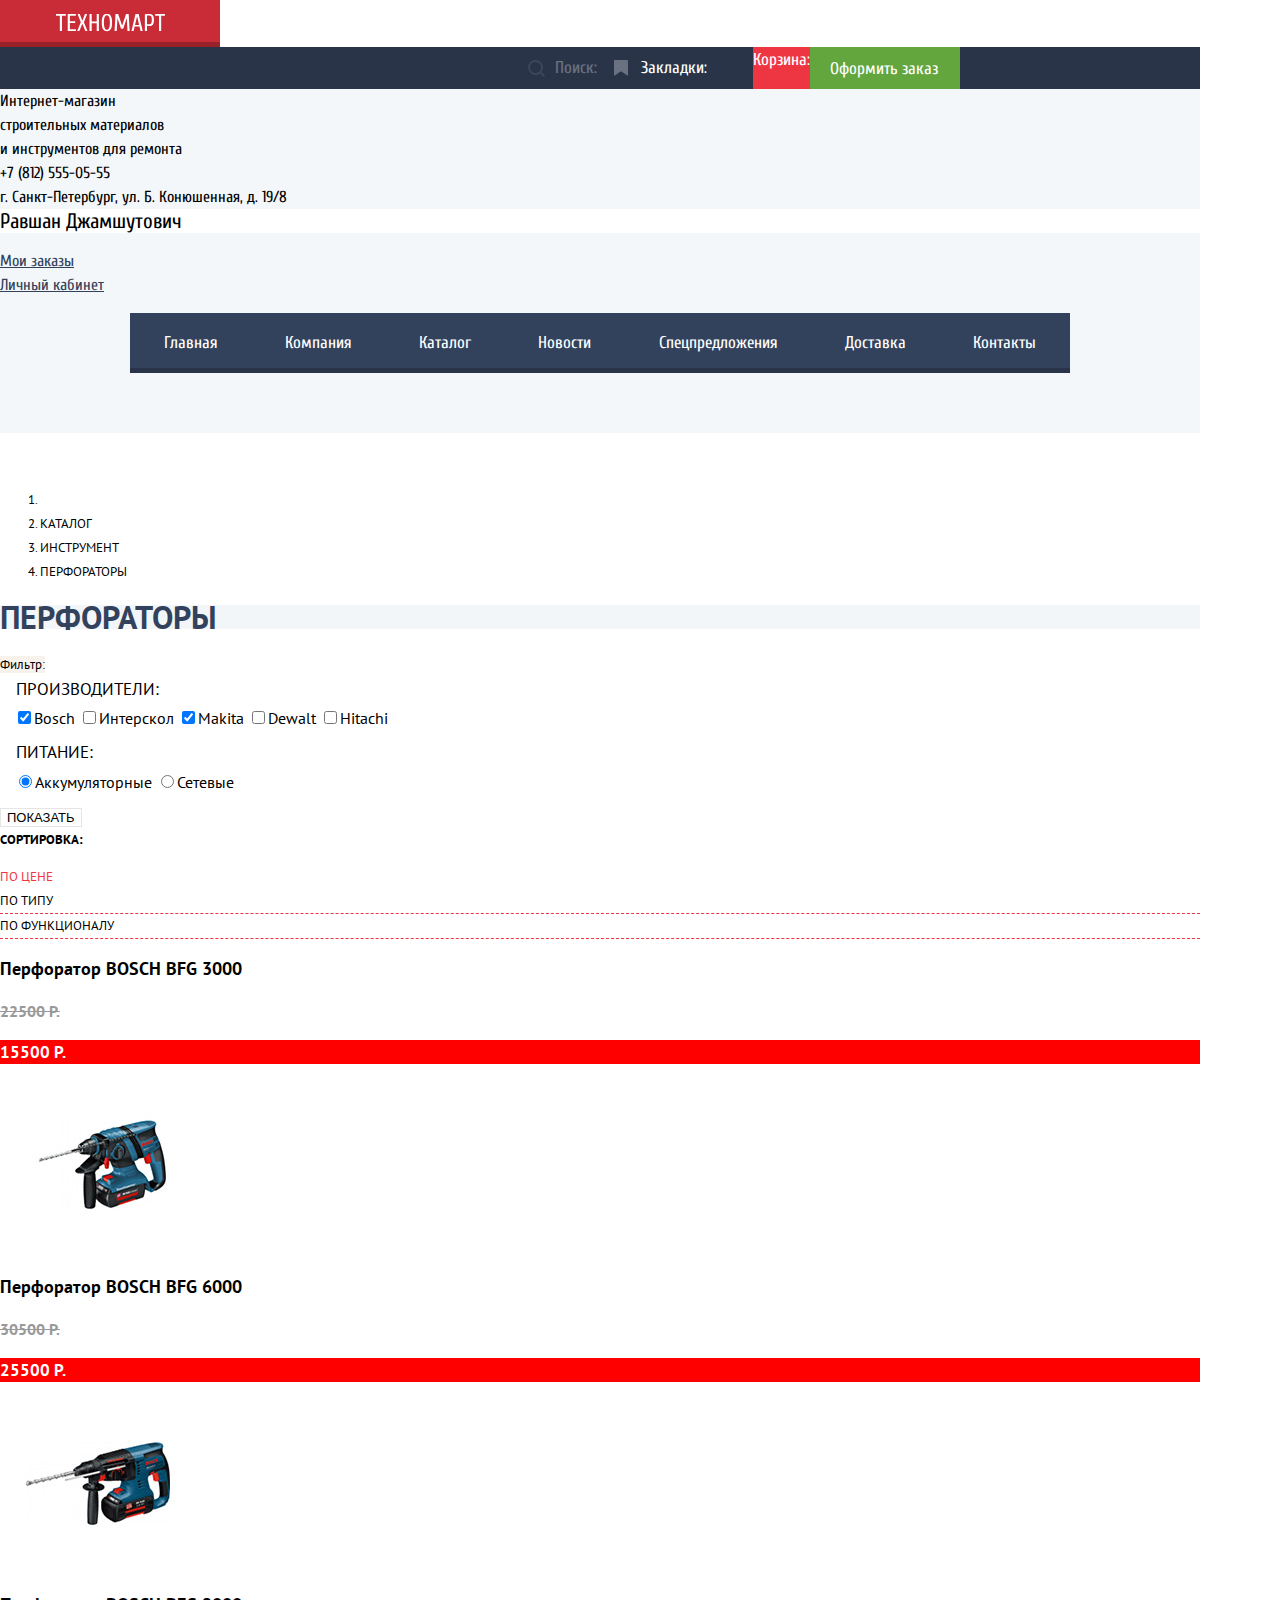
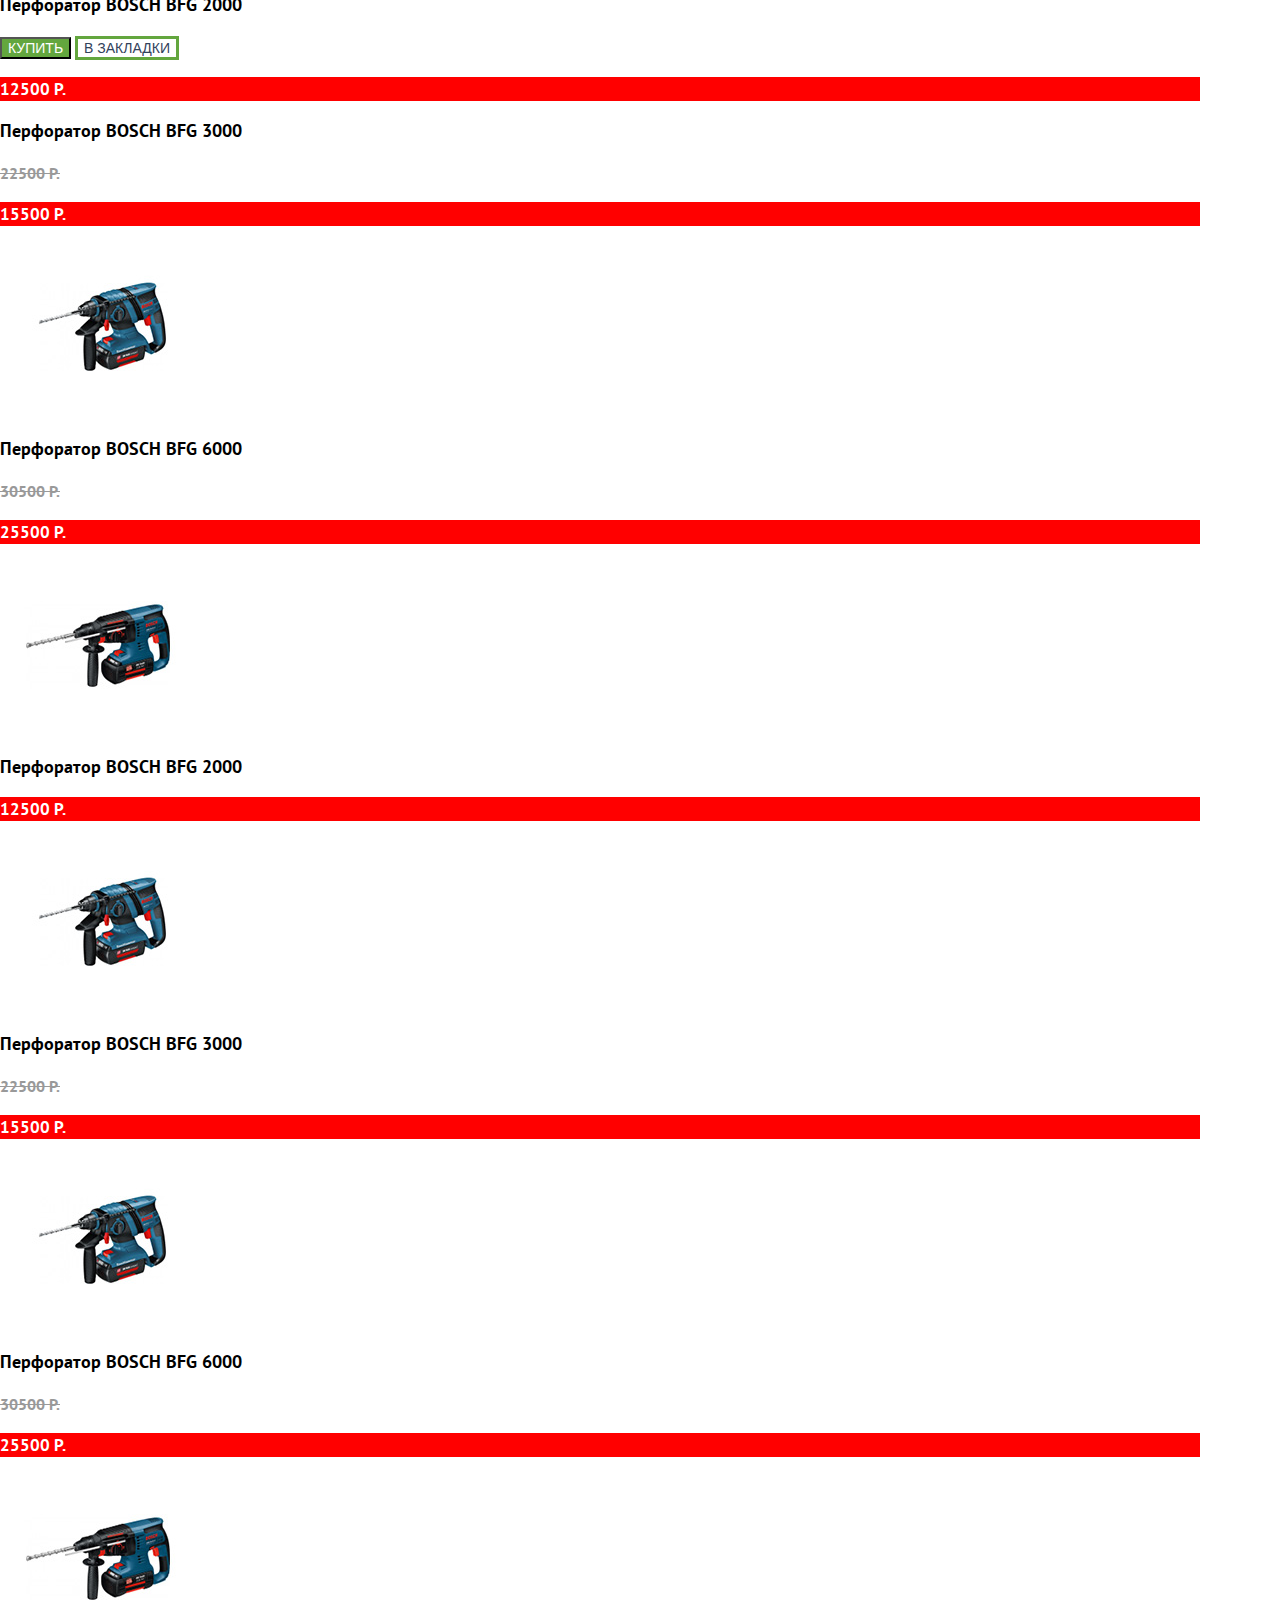
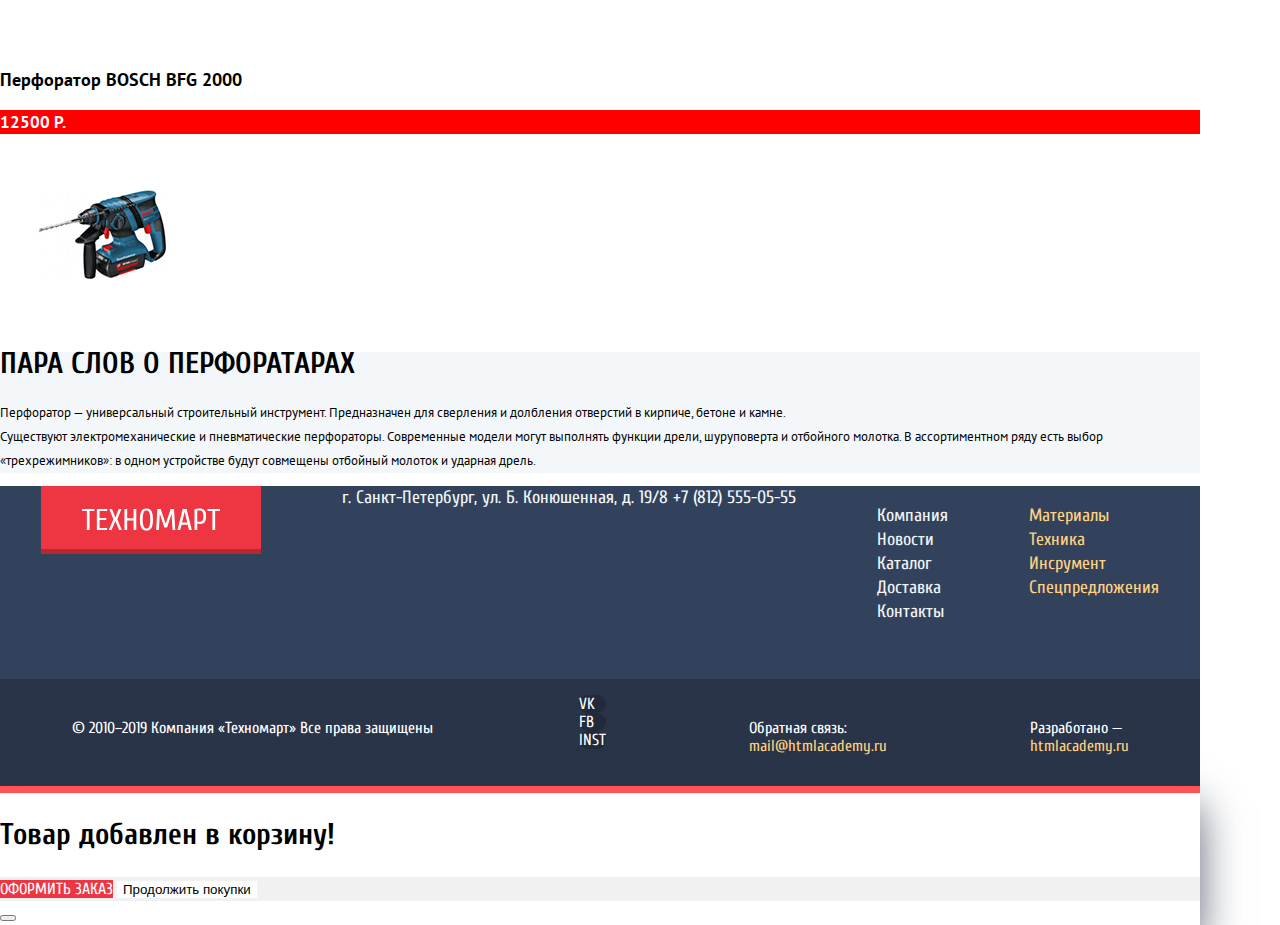
<file: inner.html>
<!DOCTYPE html>
<html lang="ru">
  <head>
    <meta charset="utf-8">
    <title>"Купить Перфоратор в Москве недорого"</title>
     <meta name="description" content="Перфораторы с доставкой в магазине Техномарт. Большой выбор, низкие цены. Звоните +7 (812) 555-05-55">
     <link href="https://fonts.googleapis.com/css?family=Cuprum:400,400i,700&display=swap&subset=cyrillic" rel="stylesheet">
     <link href="https://fonts.googleapis.com/css?family=PT+Sans:400,700&display=swap&subset=cyrillic" rel="stylesheet">
     <link href="css/style.css" rel="stylesheet">
  </head>

    <body>

      <header class="main-header">
        <h1 class="h1-index"> Магазин строительных материалов</h1>
        <p class="logo"><img src="img\svg\logo-technomart.svg" width="109" height="19" alt="логотип"></p>
        <section class="first-header-block">
           <div class="search">
              <form method="get" action="https://echo.htmlacademy.ru" >
                <label for="search">Поиск:</label>
                <input type="search" name="search" id="search">
             </form>
           </div>
           <div class="user-navigation">
            <p class="marker"><a href="#">Закладки:</a></p>
            <p class="cart-full"><a href="#">Корзина:</a></p>
            <p class="checkout"><a href="#">Оформить заказ</a></p>
           </div>
        </section>

        <section class="last-header-block">
          <p>Интернет-магазин<br>
  строительных материалов<br>
  и инструментов для ремонта
         </p>
           <address>
             <p><a href="tel:+78125550555">+7 (812) 555-05-55</a></p>
               <p>г. Санкт-Петербург, ул. Б. Конюшенная, д. 19/8</p>
           </address>
             <div>
               <p class="logged"><a href=#>Равшан Джамшутович</a><p>
               <ul class="personal-data">
                <li><a href="#">Мои заказы</a></li>
                <li><a href="#">Личный кабинет</a></li>
               </ul>
              </div>
              <nav class="main-navigation">
                <ul>
                  <li><a href="index.html">Главная</a></li>
                  <li><a href="#">Компания</a></li>
                  <li><a href="inner.html">Каталог</a></li>
                  <li><a href="#">Новости</a></li>
                  <li><a href="#">Спецпредложения</a></li>
                  <li><a href="#">Доставка</a></li>
                  <li><a href="#">Контакты</a></li>
                </ul>
              </nav>
        </section>
      </header>
        <main>
           <section class="breadcrumps">
             <ol>
               <li><a href="index.html"></a></li>
                 <li><a href="catalog.html">Каталог</a></li>
                 <li><a href="#">Инструмент</a></li>
                 <li>Перфораторы</li>
              </ol>
                <h1>Перфораторы</h1>
            </section>

            <aside class="filter">
              <div>
                <span class="filter-header">Фильтр:</span>
                <form method="get" action="https://echo.htmlacademy.ru">
              <!-- Пока не верстаем цену
                  <fieldset>
                    <legend>Цена</legend>
                  </fieldset> -->
                    <fieldset>
                      <legend>Производители:</legend>
                      <label><input type="checkbox" name="manufacturer" checked>Bosch</label>
                      <label><input type="checkbox" name="manufacturer">Интерскол</label>
                      <label><input type="checkbox" name="manufacturer" checked>Makita</label>
                      <label><input type="checkbox" name="manufacturer">Dewalt</label>
                      <label><input type="checkbox" name="manufacturer">Hitachi</label>
                    </fieldset>
                      <fieldset>
                        <legend>Питание:</legend>
                          <label><input type="radio" name="supply" checked>Аккумуляторные</label>
                          <label><input type="radio" name="supply">Сетевые</label>
                      </fieldset>
                        <button type="submit" name="show-results">Показать</button>
                </form>
              </div>
            </aside>
                <div class="sorting">
                  <span>Сортировка:</span>
                  <ul class="sorting-date">
                    <li><a href="#">По цене</a></li>
                    <li><a href="#">По типу</a></li>
                    <li><a href="#">По функционалу</a></li>
                    <li><a href="#"><!-- иконка возрастание--></a></li>
                    <li><a href="#"><!-- иконка убывание --></a></li>
                  </ul>
                </div>
                <section class="catalog">
                <ul>
                  <li>
                    <a href="#">
                    <h3>
                        <span>Перфоратор BOSCH</span>
                        <span>BFG 3000</span>
                    </h3>
                    <p><del>22500 Р.</del></p>
                    <p class="price">15500 Р.</p>
                  </a>
                     <p>
                      <img src="img/items/item-bosch-3000.jpg" width="218" height="170" alt="Перфоратор BOSCH BFG 3000">
                    </p>
                  </li>
                  <li>
                    <a href="#">
                    <h3>
                        <span>Перфоратор BOSCH</span>
                        <span>BFG 6000</span>
                    </h3>
                      <p><del>30500 Р.</del></p>
                        <p class="price">25500 Р.</p>
                   </a>
                      <p>
                        <img src="img/items/item-bosch-6000-2000.jpg" width="218" height="170" alt="Перфоратор BOSCH BFG 3000">
                      </p>
                  </li>
                  <li> <!-- подумать, как тут быть с сылками на карту товара, т.к. есть кнопки -->
                    <h3>
                      <a href="#">
                        <span>Перфоратор BOSCH</span>
                        <span>BFG 2000</span>
                      </a>
                    </h3>
                      <p>
                        <button class="add-to-cart" type="button" name="add-to-cart">КУПИТЬ</button>
                        <button class="add-to-favourite" type="button" name="add-to-favourite">В ЗАКЛАДКИ</button>
                      </p>
                        <p class="price">12500 Р.</p>
                          <div>
                          <!-- Здесь будет ссылочка на иконку "новинки"-->
                         </div>
                 </li>
                 <li>
                   <a href="#">
                   <h3>
                       <span>Перфоратор BOSCH</span>
                       <span>BFG 3000</span>
                   </h3>
                   <p><del>22500 Р.</del></p>
                     <p class="price">15500 Р.</p>
                   </a>
                     <p>
                       <img src="img/items/item-bosch-3000.jpg" width="218" height="170" alt="Перфоратор BOSCH BFG 3000">
                     </p>
                 </li>
                 <li>
                   <a href="#">
                   <h3>
                       <span>Перфоратор BOSCH</span>
                       <span>BFG 6000</span>
                   </h3>
                     <p><del>30500 Р.</del></p>
                       <p class="price">25500 Р.</p>
                         <div>
                       <!-- Здесь будет ссылочка на иконку "новинки"-->
                        </div>
                 </a>
                     <p>
                       <img src="img/items/item-bosch-6000-2000.jpg" width="218" height="170" alt="Перфоратор BOSCH BFG 6000">
                     </p>
                 </li>
                 <li>
                   <a href="#">
                   <h3>
                       <span>Перфоратор BOSCH</span>
                       <span>BFG 2000</span>
                   </h3>
                       <p class="price">12500 Р.</p>
                  </a>
                     <p>
                       <img src="img/items/item-bosch-3000.jpg" width="218" height="170" alt="Перфоратор BOSCH BFG 2000">
                     </p>
                 </li>
                 <li>
                   <a href="#">
                   <h3>
                       <span>Перфоратор BOSCH</span>
                       <span>BFG 3000</span>
                   </h3>
                     <p><del>22500 Р.</del></p>
                       <p class="price">15500 Р.</p>
                         <div>
                     <!-- Здесь будет ссылочка на иконку "новинки"-->
                        </div>
                  </a>
                     <p>
                       <img src="img/items/item-bosch-3000.jpg" width="218" height="170" alt="Перфоратор BOSCH BFG 3000">
                     </p>
                 </li>
                 <li>
                   <a href="#">
                   <h3>
                       <span>Перфоратор BOSCH</span>
                       <span>BFG 6000</span>
                   </h3>
                     <p><del>30500 Р.</del></p>
                       <p class="price">25500 Р.</p>
                   </a>
                     <p>
                       <img src="img/items/item-bosch-6000-2000.jpg" width="218" height="170" alt="Перфоратор BOSCH BFG 6000">
                     </p>
                 </li>
                 <li>
                   <a href="#">
                   <h3>
                       <span>Перфоратор BOSCH</span>
                       <span>BFG 2000</span>
                   </h3>
                       <p class="price">12500 Р.</p>
                 </a>
                     <p>
                       <img src="img/items/item-bosch-3000.jpg" width="218" height="170" alt="Перфоратор BOSCH BFG 2000">
                     </p>
                 </li>
                </ul>
                <!-- add pagination here  -->
              </section>

              <section class="description-inner">
                <h2>Пара слов о перфоратарах</h2>
                  <p> Перфоратор — универсальный строительный инструмент.
                    Предназначен для сверления и долбления отверстий в кирпиче, бетоне и камне.<br>
                    Cуществуют электромеханические и пневматические перфораторы. Современные модели могут выполнять функции дрели,
                    шуруповерта и отбойного молотка. В ассортиментном ряду есть выбор «трехрежимников»:
                    в одном устройстве будут совмещены отбойный молоток и ударная дрель.</p>
              </section>
        </main>
        <footer>
          <section class="first-footer-block">
            <p class="logo-footer"<a href="index.html"><img src="img\svg\logo-technomart.svg" width="138" height="23" alt="логотип"></a> </p>
              <address>г. Санкт-Петербург, ул. Б. Конюшенная, д. 19/8 <a href="tel:+78125550555">+7 (812) 555-05-55</a></address>
                  <ul>
                    <li><a href="#">Компания</a></li>
                    <li><a href="#">Новости</a></li>
                    <li><a href="#">Каталог</a></li>
                    <li><a href="#">Доставка</a></li>
                    <li><a href="#">Контакты</a></li>
                  </ul>
                    <ul>
                      <li><a href="#">Материалы</a></li>
                      <li><a href="#">Техника</a></li>
                      <li><a href="#">Инсрумент</a></li>
                      <li><a href="#">Спецпредложения</a></li>
                    </ul>
          </section>

          <section class="last-footer-block">
            <p>© 2010–2019 Компания «Техномарт» Все права защищены</p>
              <div>
                <ul>
                  <li><a href="#">VK</a></li>
                  <li><a href="#">FB</a></li>
                  <li><a href="#">INST</a></li>
                </ul>
              </div>
                <p>
                Обратная связь:<br>
<span>mail@htmlacademy.ru</span></p>
                  <p>Разработано —<br>
<span><a href="https://htmlacademy.ru/intensive/htmlcss">htmlacademy.ru</a></span></p>
          </section>
        </footer>
    </body>

    <!-- модальные окна -->
    <section class="add-to-cart-message">
        <div>
          <h3>Товар добавлен в корзину!</h3>
        </div>
          <div class="button button-side">
            <a href="#">Оформить заказ</a>
            <button type="button" name="back-to-shopping">Продолжить покупки</button>
          </div>
            <button type="button" name="close-form-add-to-cart"></button>
    </section>
</file>
<file: css/style.css>
body {
  margin: 0;
  padding: 0;

  font-family: "PT Sans", "Arial", sans-serif;
  line-height: 24px;
  width: 1200px;
}

a {
  text-decoration: none;
  color: inherit;
}

address, address a {
  font-style: normal;
}

ul {
    list-style: none;
    padding-inline-start: 0;
}


.button {
  text-transform: uppercase;
}

/* HEADER */

.main-header {
  font-family: "Cuprum", sans-serif;
  margin-bottom: 55px;
  display: flex;
  flex-direction: column;
}

.main-header p {
  margin: 0;
}


.h1-index {
  display: none;
}

.first-header-block {
  display: flex;
  justify-content: center;
  align-items: center;

  color: #ffffff;
  font-size: 17px;
  background-color: #293449;
  height: 42px;
  min-width: 1200px;
  }

  .first-header-block p a {
    text-align: center;
    vertical-align: middle;
  }

.logo {
  background-color: #ee3643;
  box-shadow: inset 0px -5px 0 0 rgba(0, 0, 0, 0.24);
  width: 220px;
  height: 47px;
  text-align: center;
  margin-right: 17px;
}

.logo img {
  margin-top: 13px;
  margin-bottom: 15px;
}

.logo:hover {
  background-color: #ca2c37;
}

.logo:active {
  background-color: #ba2732;
}

.search {
  height: 100%;
  margin-right: 17px;
  padding-left: 17px;
  background-color: inherit;
}

.search form {
  display: flex;
  align-items: center;
  flex-direction: row-reverse;
  height: 100%;
}

.search label {
  opacity: 0.3;
  height: 100%;
  display: flex;
  align-items: center;
}

.search label::before {
  content: "";
  background-image: url("../img/svg/icon-search.svg");
  background-repeat: no-repeat;
  width: 17px;
  height: 17px;
  margin-right: 10px;
  opacity: 0.3;
}

.search input {
  background-color: inherit;
  border: 0px;
  height: 42px;
  width: 270px;
  display: flex;
  align-items: center;
}

.search input::-webkit-input-placeholder {
  color: #ffffff;
  font-size: 17px;
}

.search input:focus {
  background-color: #ffffff;
  color: #000000;
  outline: 0;
}

.search input:focus + label::before {
  background-color: #ffffff;
  background-image: url("../img/svg/icon-search.svg");
  background-repeat: no-repeat;
  width: 20px;
  height: 17px;
  margin-right: 10px;
  opacity: 0.3;
}
}

.search:hover {
  background-color: #212a3a;
}

.user-navigation {
  display: flex;
  justify-content: flex-start;

  color: white;
}

.main-header .marker {
  margin-right: 46px;
  display: flex;
  align-items: center;
}

.marker::before {
  content: "";
  background-image: url("../img/svg/icon-bookmark.svg");
  background-repeat: no-repeat;
  width: 14px;
  height: 16px;
  margin-right: 13px;
  opacity: 0.3;
}

.main-header .cart {
  margin-right: 31px;
  display: flex;
  align-items: center;
}

.cart::before {
  content: "";
  background-image: url("../img/svg/icon-cart.svg");
  background-repeat: no-repeat;
  width: 15px;
  height: 15px;
  margin-right: 17px;
  opacity: 0.3;
}

.marker:hover,
.cart:hover {
  background-color: #212a3a;
}

.marker:active,
.cart:active {
  background-color: #161d29;
  color: rgba(255, 255, 255, 0.6);
}

.checkout {
  background-color: #63a63e;
  height: 42px;
  display: flex;
  align-items: center;
}

.checkout a {
  padding: 14px 22px 13px 20px;
}

.checkout:hover
.checkout:focus {
  background-color: #5fbb2d;
}

.checkout:active {
  background-color: #518534;
  color: rgba(255, 255, 255, 0.5);
}

.last-header-block {
  background-color: #f4f7f9;
  display: flex;
  flex-wrap: wrap;
  flex-direction: column;
  justify-content: center;
  min-height: 278px;
}

.middle-header-wrap {
  display: flex;
  justify-content: space-around;
  align-items: flex-start;
  margin-left: 183px;
  margin-right: 130px;
  margin-bottom: 44px;
  margin-top: 46px;
}

.middle-header-wrap > p {
  color: #ee3643;
  font-style: italic;
  padding-top: 8px;
}

.address {
  display: flex;
  flex-direction: column;
}

.address p:first-child {
  display: flex;
  justify-content: flex-start;
  align-items: center;

  color: #ee3643;
  font-size: 21px;
  border: 3px solid #ffffff;
  margin-bottom: 7px;
  width: 270px;
  height: 45px;
}

.address p:first-child::before{
  content: "";
  background-image: url("../img/svg/icon-phone.svg");
  background-repeat: no-repeat;
  background-size: 19px 19px;
  display: inline-block;
  width: 19px;
  height: 19px;
  margin-right: 40px;
  margin-left: 15px;
}

.address p:last-child {
  color: #32425c;
  font-size: 14px;
  text-align: center;
}

.login {
  list-style: none;
  display: flex;
  justify-content: flex-end;
  margin: 0;
}

.login li {
  font-size: 21px;
  color: #000000;
  background-color: #ffffff;
  margin-left: 10px;
}

.login li:first-child a {
  display: block;
  padding: 14px 27px 15px 14px;
}

.login li:first-child a::before{
  content: " ";
  background-image: url("../img/svg/icon-login.svg");
  background-repeat: no-repeat;
  width: 20px;
  height: 17px;

  display: inline-block;
  margin-right: 14px;
}

.login li:last-child a {
  display: block;
  padding: 14px 25px 11px 25px;
}

.login li:hover {
  color: #ee3643;
}

.login li:active {
  color: rgba(0, 0, 0, 0.3);
}

.main-navigation {
  color: #ffffff;
  font-size: 17px;
  background-color: #32425c;
  box-shadow: inset 0px -5px 0 0 #293449;
  margin-bottom: 60px;
  margin-left: 130px;
  margin-right: 130px;
}

.main-navigation ul {
    list-style: none;
    display: flex;
    flex-direction: row;
    justify-content: space-around;
    margin-top: 0;
    margin-bottom: 0;
}

.main-navigation li {
  min-height: 60px;
  display: flex;
  align-items: center;
  justify-content: center;
  padding-left: 21px;
  padding-right: 21px;
}

.main-navigation li:hover {
  background-color: #1d2739;
}

.main-navigation li:active {
  background-color: #1d2739;
  color: rgba(255, 255, 255, 0.5);
}



/* Banners on index.html */

.banners-list ul {
   list-style: none;
}



/* About company block */

.company-contacts-wrapper {
  display: flex;
  justify-content: space-around;
  flex-direction: row;
  align-items: flex-start;
  padding-top: 82px;
  padding-bottom: 86px;
}

.about-company {
  display: flex;
  flex-direction: column;
  flex-wrap: wrap;
  justify-content: space-around;
  width: 519px;
  padding-left: 1px;
}

.about-company h2 {
  font-size: 30px;
  margin-top: 0;
  margin-bottom: 38px;
}

.about-company p {
  font-family: "PT Sans", "Arial", sans-serif;
  font-size: 13px;
  line-height: 24px;
  margin: 0;
}

.about-company p:first-of-type {
  margin-bottom: 36px;
}

.about-company p:last-of-type {
  margin-bottom: 30px;
}

.about-company ul {
  font-family: "Cuprum", "Arial", sans-serif;
  font-size: 18px;
  line-height: 20px;
  list-style: none;
  margin: 0;
}

.about-company ul li {
margin-bottom: 24px;
}

.about-company ul li:last-child {
  margin-bottom: 37px;
}

.about-company ul li:before {
    content:  "—";
    color: #ee3643;
    width: "25px";
    height: 2px;
    margin-right: 11px;
  }

.about-company a {
  color: #ffffff;
  background-color: #ee3643;
  font-size: 14px;
  text-align: center;
  width: 220px;
  height: 38px;

  display: flex;
  align-items: center;
  justify-content: center;
}

.contacts {
  display: flex;
  flex-direction: column;
}

.contacts h2 {
  font-size: 30px;
  margin-top: 0;
  margin-bottom: 39px;
}

.contacts p {
  margin-top: 0px;
  margin-bottom: 36px;
  font-size: 13px;
}

.contacts img {
  margin-bottom: 40px;
}

.contacts a {
  color: #ffffff;
  background-color: #ee3643;
  font-size: 14px;
  text-align: center;
  width: 300px;
  height: 38px;

  display: flex;
  justify-content: center;
  align-items: center;
}



/* FOOTER */

footer {
  font-family: "Cuprum", "Arial", sans-serif;
}

.first-footer-block {
  background-color: #32425c;
  font-size: 18px;
  display: flex;
  flex-direction: row;
  justify-content: space-around;
  align-items: flex-start;
  min-height: 193px;
}

.logo-footer {
  background-color: #ee3643;
  box-shadow: inset 0px -5px 0 0 rgba(0, 0, 0, 0.24);
  width: 220px;
  height: 68px;
  margin-top: 0px;
  margin-bottom: 32px;

  display: flex;
  justify-content: center;
  align-items: center;
}

.first-footer-block address {
  color: #f3f7f9;
  font-size: 18px;
  line-height: 24px;
}

.first-footer-block ul:first-of-type {
  color: #f1f5f7;
}

.first-footer-block ul:last-of-type {
  color: #ffd180;
}

.first-footer-block ul li:hover {
  text-decoration: underline;
}

.first-footer-block ul li:active {
  color: rgba(241, 245, 247, 0.5);
}

.footer-logo-address-wrap {
  display: flex;
  flex-wrap: wrap;
  flex-direction: column;
  align-items: flex-start;
  justify-content: flex-start;
  align-self: flex-start;
}

.footer-nav {
  display: flex;
  flex-direction: column;
  flex-wrap: wrap;
  margin-top: 42px;
}

.footer-nav ul:first-child {
  display: flex;
  justify-content: space-between;
  margin-top: 0;
  margin-bottom: 45px;
}

.footer-nav ul:first-child li {
  margin-left: 60px;
}

.footer-nav ul:last-child {
  display: flex;
  justify-content: space-between;
  margin-bottom: 0;
  margin-top: 0;
}


.last-footer-block {
  background-color: #293449;
  font-size: 16px;
  line-height: 18px;
  color: #ffffff;
  min-height: 107px;

  display: flex;
  flex-direction: row;
  justify-content: space-around;
}

.last-footer-block p {
  margin-top: 40px;
  margin-bottom: 0;
}

.social-buttons {
  display: flex;
  flex-direction: row;
  justify-content: space-between;
  margin-top: 35px;
  margin-bottom: 0;
}

.social-buttons li {
  width: 42px;
  height: 42px;

  display: flex;
  justify-content: center;
  align-items: center;
}

.vk a {
  background-image: url("../img/svg/icon-vk.svg");
  background-repeat: no-repeat;
  width: 26px;
  height: 15px;
}

.fb a {
  background-image: url("../img/svg/icon-fb.svg");
  background-repeat: no-repeat;
  width: 12px;
  height: 22px;
}

.inst a {
  background-image: url("../img/svg/icon-insta.svg");
  background-repeat: no-repeat;
  width: 21px;
  height: 21px;
}

.last-footer-block li {
  background-color: #212a3a;
  border-radius: 50px;
  margin-left: 3px;
}

.last-footer-block li:hover {
  background-color: #ee3643;
}

.last-footer-block li:active {
  background-color: #ee3643;
}

.last-footer-block span {
  color: #ffd180;
}

.last-footer-block span:hover {
  color: #ffd180;
  text-decoration: underline;
}

.last-footer-block span:active {
  color: #ee3643;
}

/* MODAL FORMS */

.map-modal {
  box-shadow: 0 0 14.7px 1.3px rgba(47, 42, 43, 0.5);
}

.index-modal-form {
  box-shadow: 0px 20px 40px 0 rgba(0, 0, 0, 0.75);
}

.main-part-modal {
  border-top: 7px solid #ff5357;
}

.index-modal-form label {
  font-family: "Cuprum", "Arial", sans-serif;
  font-size: 18px;
}

.index-modal-form input {
  color: #a9a9a9;
  font-size: 13px;
  text-transform: none;
}

.submit-modal {
  background-color: #f4f4f4;
}

.submit-modal button {
  background-color: #ee3643;
  color: #ffffff;
  font-family: "Cuprum", "Arial", sans-serif;
  text-transform: uppercase;
  font-size: 13px;
  border: none;
}



/* INNER PAGE */


/* HEADER */

.cart-full {
  background-color: #ee3643;
}

.checkout-active {
background-color: #63a63e;
}

.logged {
background-color: #ffffff;
color: #000000;
font-size: 21px;
}

.logged:hover {

}

.logged:active {
  color: rgba(0, 0, 0, 0.3);
}

.personal-data {
  color: #32425c;
  font-size: 16px;
  text-decoration: underline;
}

.personal-data li:hover {
  color: #ee3643;
  font-size: 16px;
  text-decoration: underline;
}

.personal-data li:active {
  color: rgba(50, 66, 92, 0.3);
  font-size: 16px;
  text-decoration: underline;
}


/* MAIN*/

.breadcrumps ol {
font-size: 13px;
text-transform: uppercase;
}

.breadcrumps h1 {
  background-color: #f2f6f8;
  color: #32425c;
  text-transform: uppercase;
}

/*FILTER*/

.filter-header {
background-color: #f7f3ec;
font-size: 13px;
}

fieldset {
  border: 0 none;
}

.filter legend {
  text-transform: uppercase;
  font-size: 17px;
}

fieldset input {
  text-transform: uppercase;
  font-size: 15px;
  line-height: 20px;
}

.filter button {
  text-transform: uppercase;
  font-size: 13px;
  border: 1px solid #e5e5e5;
  background-color: #ffffff;
}

/* SORTING*/

.sorting {
  border-color: #f7f3ec;
  text-transform: uppercase;
  font-size: 13px;
}

.sorting span {
  font-weight: bold;
}

.sorting-date li:first-child {
  color: #ee3643;
}

.sorting-date li:nth-child(2) {
  border-bottom: 1px dashed #ee3643
}

.sorting-date li:nth-child(3) {
  border-bottom: 1px dashed #ee3643
}

.catalog h3 {
  font-size: 18px;
}

.catalog del {
  color: #999999;
  font-weight: bold;
}

.price {
  color: #ffffff;
  font-size: 17px;
  background-color: red;
  font-weight: bold;
}

.add-to-cart {
  background-color: #63a63e;
  color: #ffffff;
  font-size: 14px;
  text-transform: uppercase;
}

.add-to-favourite{
  border: 3px solid #63a63e;
  color: #32425c;
  font-size: 14px;
  text-transform: uppercase;
  background-color: #ffffff;
}

.description-inner {
  background-color: #f4f7f9;
}

.description-inner h2 {
  text-transform: uppercase;
  font-size: 30px;
  font-family: "Cuprum", "Arial", sans-serif;
}

.description-inner p {
  font-size: 13px;
  line-height: 24px;
}

/* MODAL FORMS INNER */

.add-to-cart-message {
  box-shadow: 0px 20px 40px 0 rgba(41, 52, 73, 0.75);
  font-family: "Cuprum", "Arial", sans-serif;
  border-top: 7px solid #ff5357;
}

.add-to-cart-message h3 {
  font-size: 30px;
}

.add-to-cart-message div::before {
  background-image: url("img\svg\modal-check.svg");
}

.button-side {
  background-color: #f1f1f1;
}

.button-side a {
  background-color: #ee3643;
  color: #ffffff;
}

.button-side button:first-of-type {
  background-color: #ffffff;
  border: none;
}
</file>
